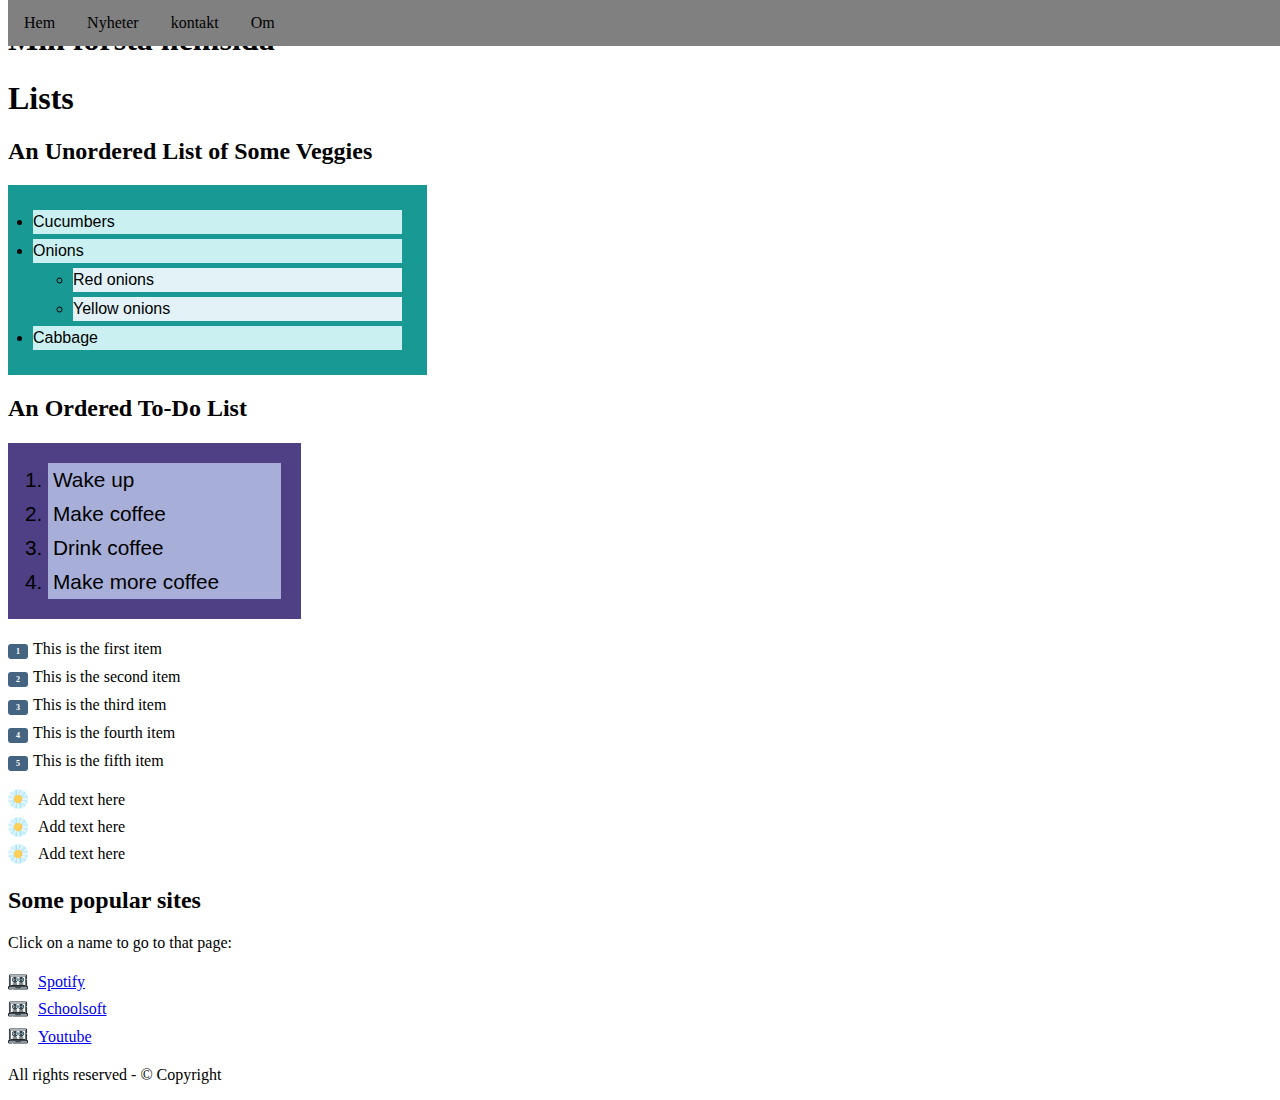
<file: docs/about.html>
<!DOCTYPE html>
<html>

<head>
	<title>Lists</title>
	<meta charset="utf-8" />
	<link href="css/navigation.css" rel="stylesheet" type="text/css" />
    <link href="css/lists-tables.css" rel="stylesheet" type="text/css" />
</head>

<body>
	<!--wrapper börjar-->
	<div class="wrapper">
		<header class="header">
			<h1>Min första hemsida</h1>
		</header>
		<header class="mainmenu">
			<ul class="navbar">
				<li><a href="home.html">Hem</a>
				</li>
				<li><a href="news.html">Nyheter</a>
				</li>
				<li><a href="contacts.html">kontakt</a>
				</li>
				<li><a href="about.html">Om</a>
				</li>
			</ul>
		</header>
        <h1>Lists</h1>
        <!--Unordered list start-->
        <h2> An Unordered List of Some Veggies </h2>
            <ul class="unordered"> 
                <li>Cucumbers</li> 
                <li>Onions</li> 
                <ul class="nested-ul"> 
                    <li>Red onions</li> 
                    <li>Yellow onions</li> 
                </ul> 
                <li>Cabbage</li> 
            </ul>
        <!--Unordered list end-->
        
        <!--Ordered list start-->
        <h2> An Ordered To-Do List </h2>
            <ol class="ordered">
                <li>Wake up</li>
                <li>Make coffee</li>
                <li>Drink coffee</li>
                <li>Make more coffee</li>
            </ol>

            <ol class="custom-box-list">
                <li>This is the first item</li>
                <li>This is the second item</li>
                <li>This is the third item</li>
                <li>This is the fourth item</li>
                <li>This is the fifth item</li>
            </ol>
        <!--Ordered list end-->
        
        <!--Table start-->
        <!--Table end-->
        <ul class="list-image">
            <li>Add text here</li>
            <li>Add text here</li>
            <li>Add text here</li>
        </ul>

        <h2>Some popular sites</h2>
        <p>Click on a name to go to that page:</p>
        <ul class="popular-sites">
            <li><a href="https://www.spotify.com/us/">Spotify</a>
            </li>
            <li><a href="https://sms14.schoolsoft.se/engelska/jsp/Login.jsp">Schoolsoft</a>
            </li>
            <li><a href="https://www.youtube.com/">Youtube</a>
            </li>
        </ul>

		<footer class="footer">
			<p>All rights reserved - &#169; Copyright</p>
		</footer>
	</div>
	<!--wrapper slutar-->
</body>

</html>
</file>
<file: docs/css/navigation.css>
.navbar {
    list-style-type: none;
    margin: 0;
    padding: 0;
    width: 25%;
    background-color: grey;
    position: fixed;
    top: 0;
    width: 100%;
}

.navbar li {
  float: left;
}

.navbar li a {
    display: block;
    color: #000;
    padding: 14px 16px;
    text-decoration: none;
    text-align: center;
}

.navbar li a:hover {
    background-color: #111;
    color: white;
}
</file>
<file: docs/css/lists-tables.css>
.unordered 
{ list-style-type: disc; } 

.nested-ul 
{ list-style-type: circle; }
.unordered {
    line-height: 150%;
    }
    .unordered {
        background: #199993;
        padding: 20px;
        width: 30%;
        font-family: Arial, Helvetica, sans-serif;
        }
        
        .unordered li {
        background: #caf0f1;
        margin: 5px;
        }
        
        .nested-ul li {
        background: #e2f2f7;
        margin: 5px;
        }

    .ordered {
            background: #4f4086;            
            padding: 20px;            
            width: 20%;            
            font-family: sans-serif;            
            font-size: 1.3em;           
            }
            
    .ordered li {            
            background: #a7aed8;            
            padding: 5px;          
            margin-left: 20px;          
            }

    .custom-box-list {
                margin: 0;
                padding: 0;
                list-style-type: none;
            }
    .custom-box-list li {
                counter-increment: step-counter;
                margin-bottom: 10px;
            }
    .custom-box-list li::before {
                content: counter(step-counter);
                margin-right: 5px;
                font-size: 50%;
                background-color: rgb(69, 100, 129);
                color: white;
                font-weight: bold;
                padding: 3px 8px;
                border-radius: 3px;
            }

            .list-image {
                list-style: none;
                padding-left: 0;
            }
            .list-image li {
                position: relative;
                padding-left: 30px;
                line-height: 170%;
            }
            .list-image li:before {
                content: '';
                width: 20px;
                height: 20px;
                position: absolute;
                background-image: url('daisy.png');
                background-size: cover;
                background-position: center;
                left: 0;
                top: 50%;
                transform: translateY(-50%);
            }

            .popular-sites {
                list-style: none;
                padding-left: 0;
            }
            .popular-sites li {
                position: relative;
                padding-left: 30px;
                line-height: 170%;

            }
            .popular-sites li::before {
                content: '';
                width: 20px;
                height: 20px;
                position: absolute;
                background-image: url('video-conference.png');
                background-size: cover;
                background-position: center;
                left: 0;
                top: 50%;
                transform: translateY(-50%);
            }
</file>
